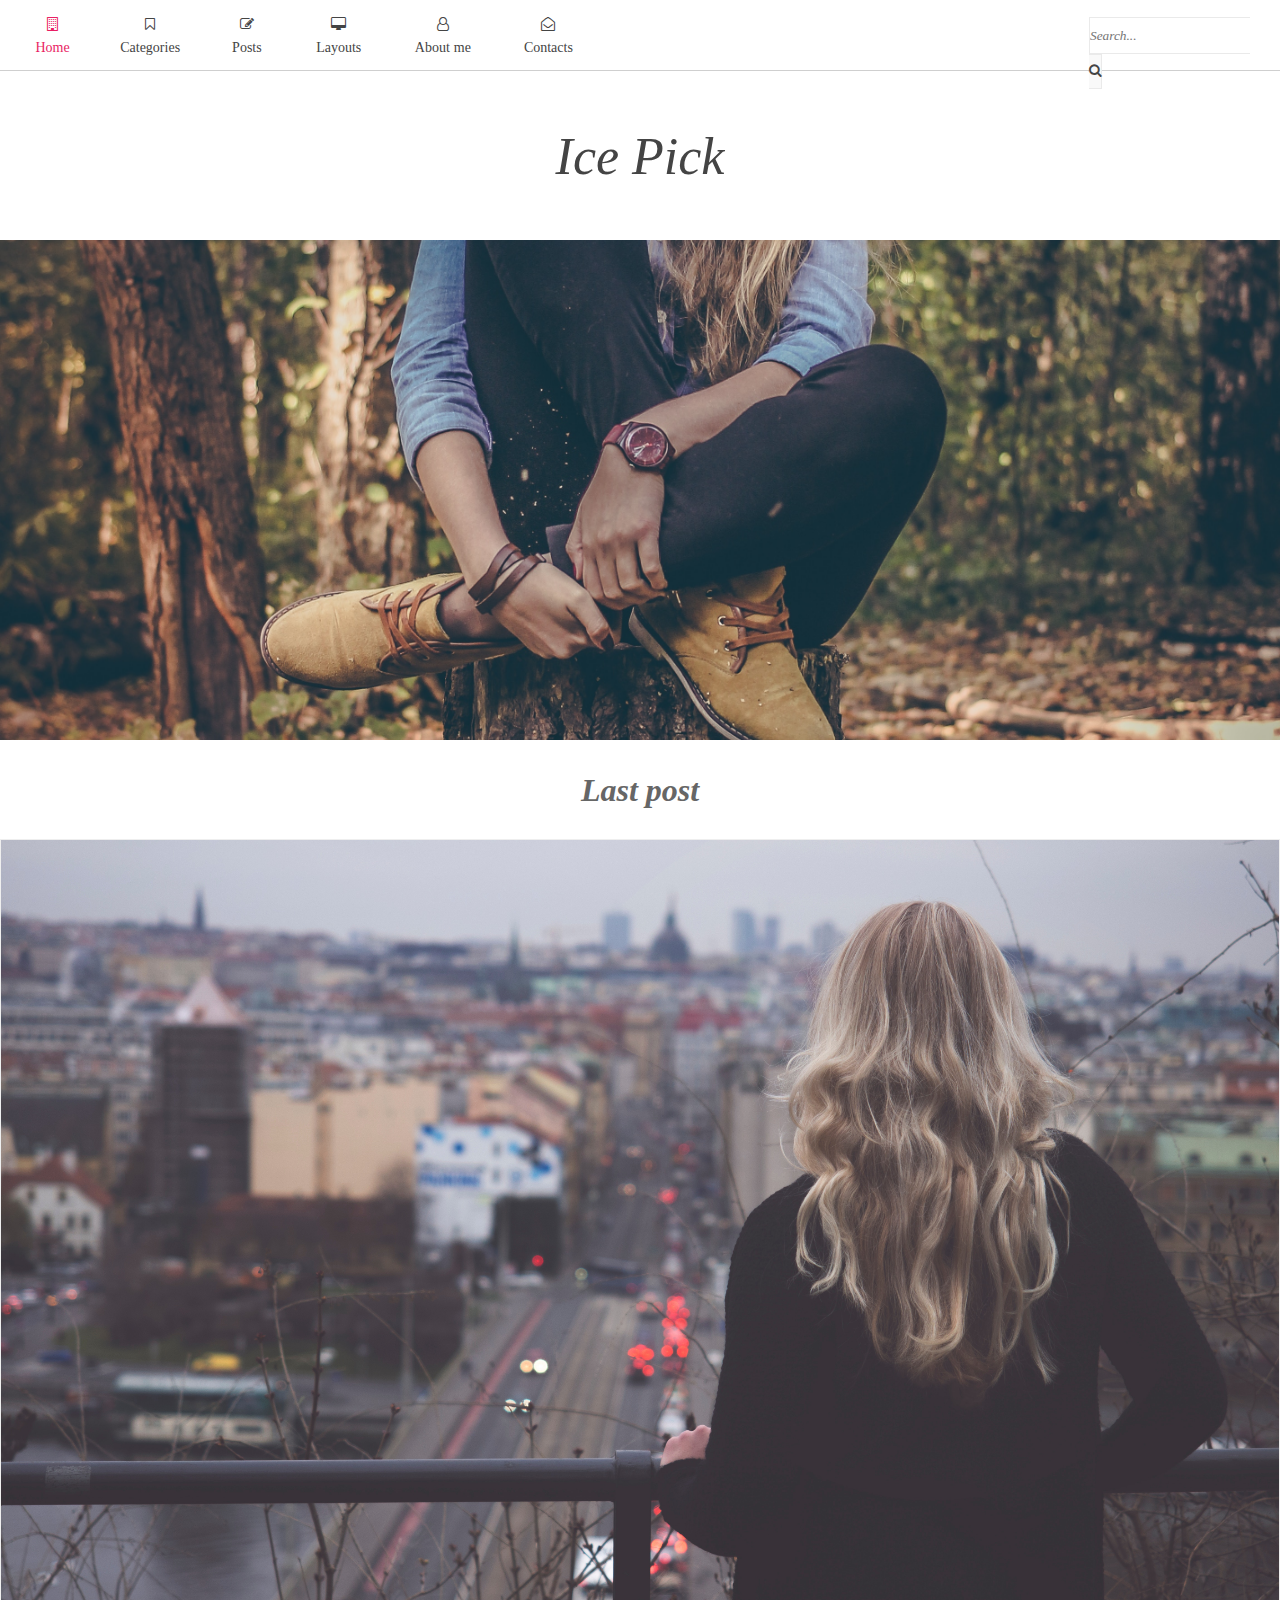
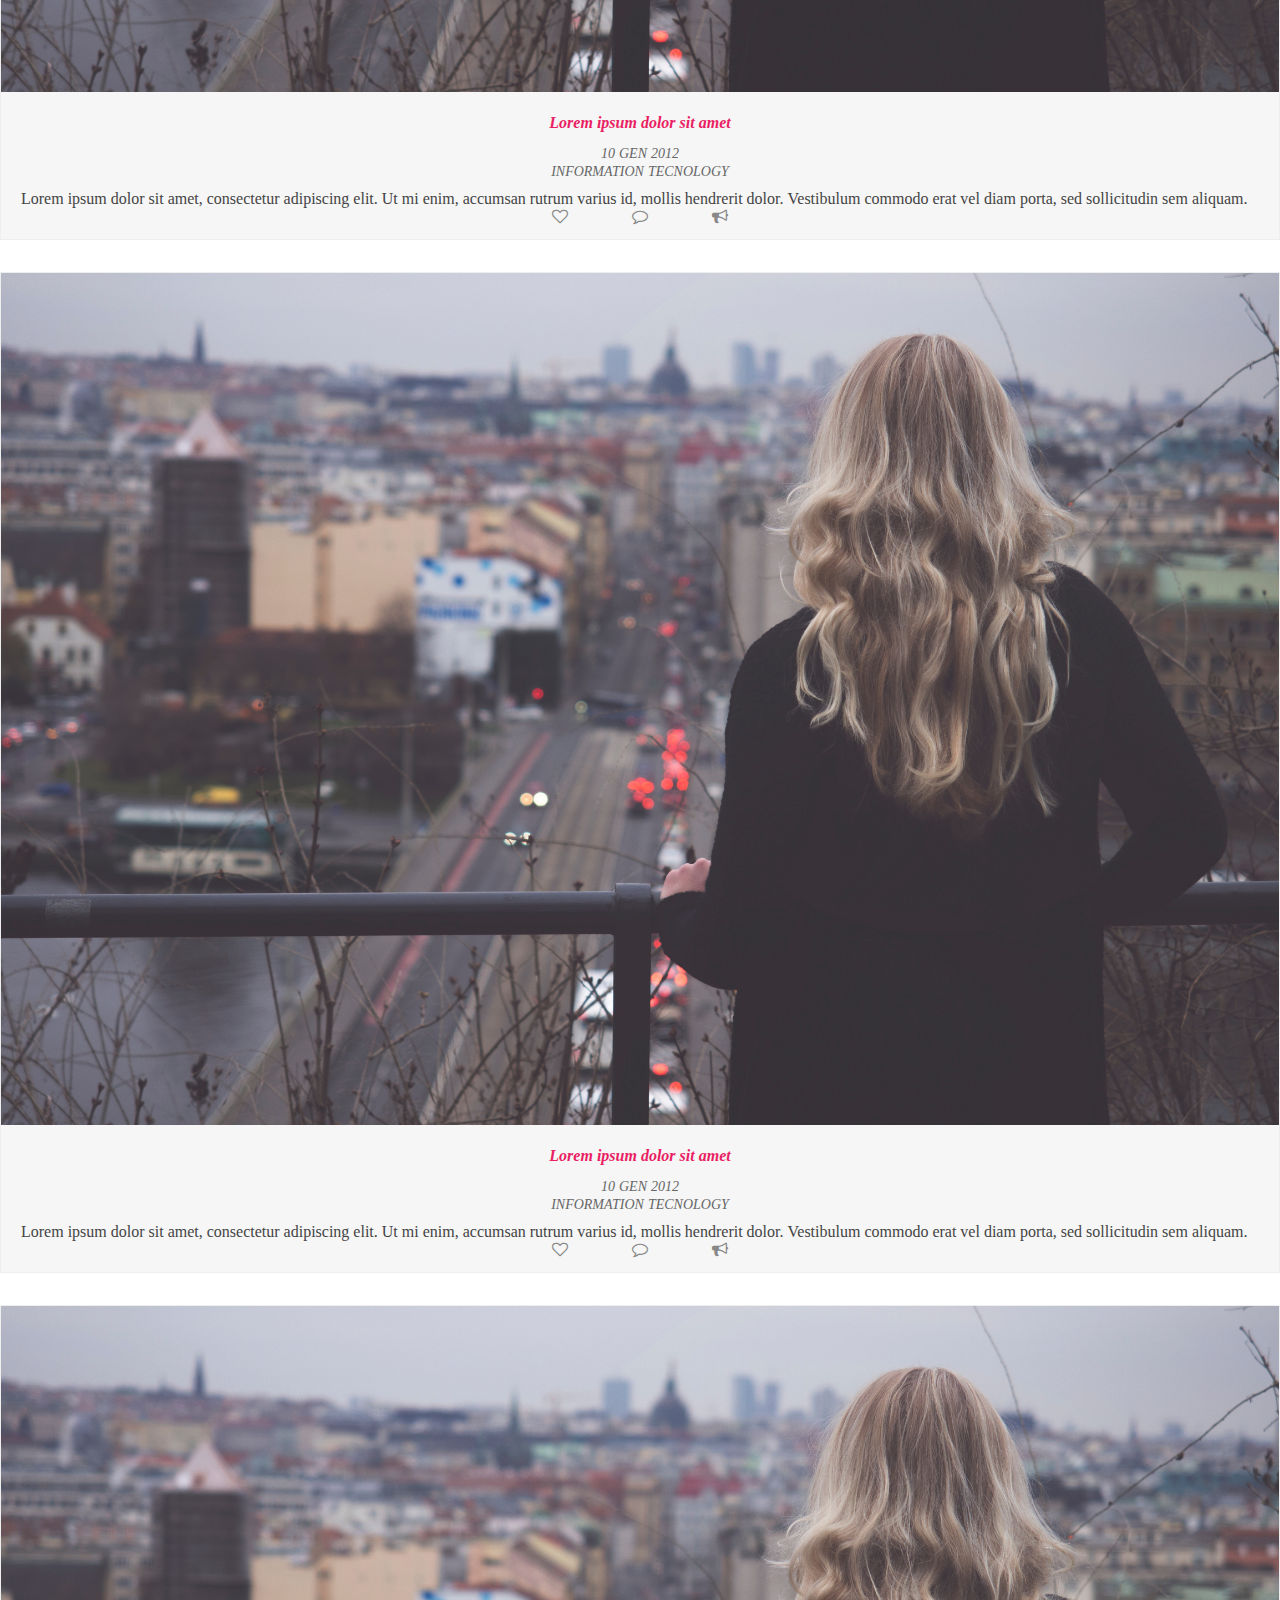
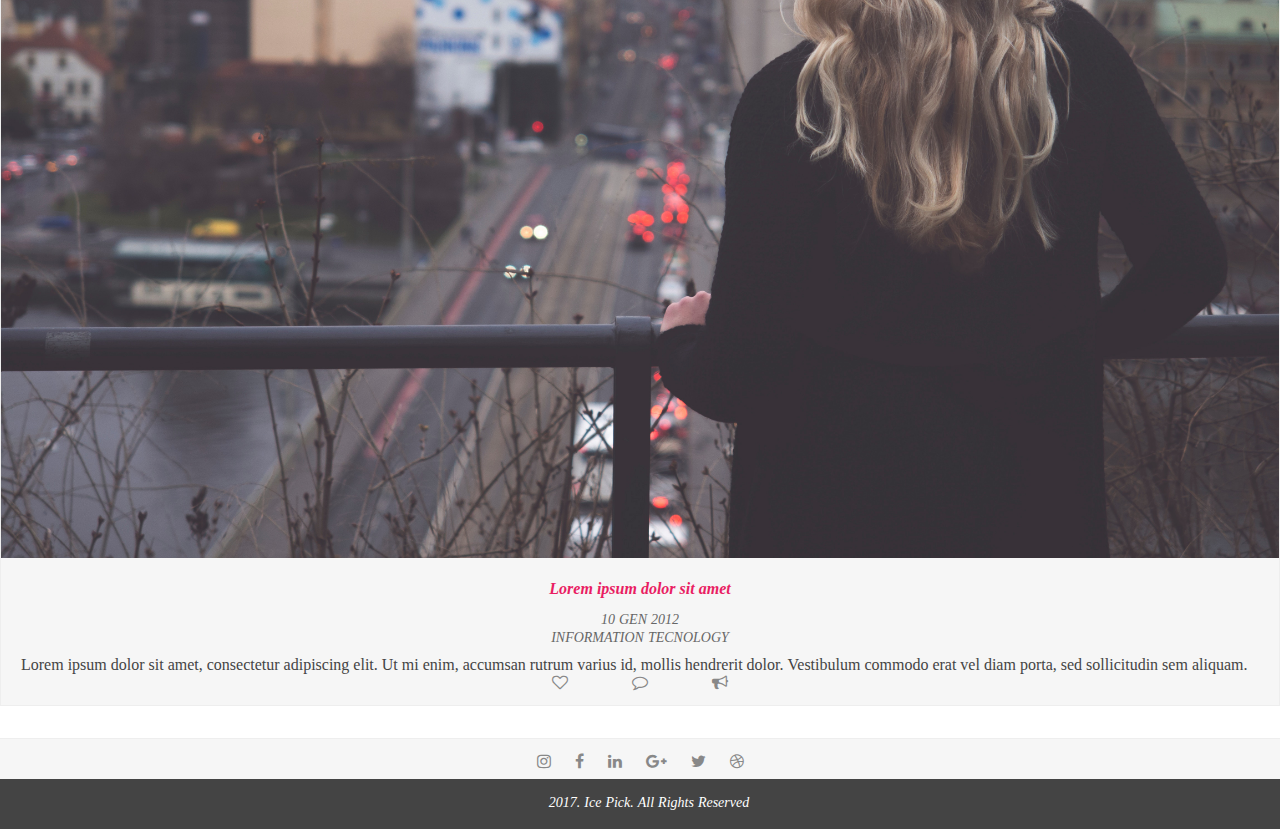
<file: index.html>
<!DOCTYPE html>
<html lang="en">
    <head>
        <meta charset="utf-8">
        <meta name="viewport" content="width=device-width, initial-scale=1">
        <title>IcePick</title>
        <!-- jQuery -->
        <script src="https://ajax.googleapis.com/ajax/libs/jquery/3.2.1/jquery.min.js"></script>
        
        <!-- Font Awesome CSS - CSS -->
        <link rel="stylesheet" href="https://maxcdn.bootstrapcdn.com/bootstrap/4.0.0-beta/css/bootstrap.min.css" integrity="sha384-/Y6pD6FV/Vv2HJnA6t+vslU6fwYXjCFtcEpHbNJ0lyAFsXTsjBbfaDjzALeQsN6M" crossorigin="anonymous">
        <script src="https://maxcdn.bootstrapcdn.com/bootstrap/4.0.0-beta/js/bootstrap.min.js" integrity="sha384-h0AbiXch4ZDo7tp9hKZ4TsHbi047NrKGLO3SEJAg45jXxnGIfYzk4Si90RDIqNm1" crossorigin="anonymous"></script>
        <script src="https://code.jquery.com/jquery-3.2.1.slim.min.js" integrity="sha384-KJ3o2DKtIkvYIK3UENzmM7KCkRr/rE9/Qpg6aAZGJwFDMVNA/GpGFF93hXpG5KkN" crossorigin="anonymous"></script>
        <script src="https://cdnjs.cloudflare.com/ajax/libs/popper.js/1.11.0/umd/popper.min.js" integrity="sha384-b/U6ypiBEHpOf/4+1nzFpr53nxSS+GLCkfwBdFNTxtclqqenISfwAzpKaMNFNmj4" crossorigin="anonymous"></script>
        <link rel="stylesheet" href="https://cdnjs.cloudflare.com/ajax/libs/font-awesome/4.7.0/css/font-awesome.min.css">
        <link rel="stylesheet" href="css/style.css" type="text/css">
    </head>
    <body>
        <div class="container-fluid">
            <header>
                <div id="menuPrincipale">
                    <div id="wrapper">
                        <div id="menuLeft">
                            <ul class="menu-link">
                                <li><a href="#" class="active"><i class="fa fa-building-o " aria-hidden="true"></i>Home</a></li>
                                <li><a href="#"><i class="fa fa-bookmark-o" aria-hidden="true"></i>Categories</a></li>
                                <li><a href="#"><i class="fa fa-pencil-square-o" aria-hidden="true"></i>Posts</a></li>
                                <li><a href="#"><i class="fa fa-desktop " aria-hidden="true"></i>Layouts</a></li>
                                <li><a href="#"><i class="fa fa-user-o" aria-hidden="true"></i>About me</a></li>
                                <li><a href="#"><i class="fa fa-envelope-open-o" aria-hidden="true"></i>Contacts</a></li>
                            </ul>
                        </div>
                        <div id="menuRight">
                            <form>
                                <div class="input-group">
                                    <input type="text" class="form-control" placeholder="Search...">
                                    <div class="input-group-btn">
                                        <button class="btn btn-default" type="submit">
                                            <i class="fa fa-search" aria-hidden="true"></i>
                                        </button>
                                    </div>
                                </div>
                            </form>
                        </div>
                    </div>
                </div>
            </header>
            <div class="container">
                <div class="row">
                    <div class="col-sm-12">
                        <div id="logoWeb">
                            <a href="./">Ice Pick</a>
                        </div>
                    </div>
                    <div class="col-sm-12">
                        <div id="slider">
                            <div class="image-slider"></div>
                        </div>
                    </div>
                    <div class="col-sm-12">
                        <h1>Last post</h1>
                    </div>
                    <div class="col-sm-4">
                        <div class="thumbnail">
                            <div class="img-post">
                                <div class="overlay-thumb">
                                    <div class="overlay-text">
                                        <div class="overlay-text-table">
                                            <p class="subtext">Around the world</p>
                                            <a href="#"><i class="fa fa-linkedin" aria-hidden="true"></i></a>
                                            <a href="#"><i class="fa fa-facebook" aria-hidden="true"></i></a>
                                            <a href="#"><i class="fa fa-twitter" aria-hidden="true"></i></a>
                                        </div>
                                    </div>
                                </div>
                                <img src="images/post.jpg" alt="San Francisco">
                            </div>
                            <div class="bottom-box">
                                <h4>Lorem ipsum dolor sit amet</h4>
                                <p class="date">10 Gen 2012</p>
                                <p class="categ">Information Tecnology</p>
                                <p>Lorem ipsum dolor sit amet, consectetur adipiscing elit. Ut mi enim, accumsan rutrum varius id, mollis hendrerit dolor. Vestibulum commodo erat vel diam porta, sed sollicitudin sem aliquam.</p>
                                <div class="post-ins-buttons">
                                    <a href=""><i class="fa fa-heart-o"></i></a>
                                    <a href=""><i class="fa fa-comment-o"></i></a>
                                    <a href=""><i class="fa fa-bullhorn"></i></a>
                                </div>
                            </div>
                        </div>
                    </div>
                    <div class="col-sm-4">
                        <div class="thumbnail">
                            <div class="img-post">
                                <div class="overlay-thumb">
                                    <div class="overlay-text">
                                        <div class="overlay-text-table">
                                            <p class="subtext">Around the world</p>
                                            <a href="#"><i class="fa fa-linkedin" aria-hidden="true"></i></a>
                                            <a href="#"><i class="fa fa-facebook" aria-hidden="true"></i></a>
                                            <a href="#"><i class="fa fa-twitter" aria-hidden="true"></i></a>
                                        </div>
                                    </div>
                                </div>
                                <img src="images/post.jpg" alt="San Francisco">
                            </div>
                            <div class="bottom-box">
                                <h4>Lorem ipsum dolor sit amet</h4>
                                <p class="date">10 Gen 2012</p>
                                <p class="categ">Information Tecnology</p>
                                <p>Lorem ipsum dolor sit amet, consectetur adipiscing elit. Ut mi enim, accumsan rutrum varius id, mollis hendrerit dolor. Vestibulum commodo erat vel diam porta, sed sollicitudin sem aliquam.</p>
                                <div class="post-ins-buttons">
                                    <a href=""><i class="fa fa-heart-o"></i></a>
                                    <a href=""><i class="fa fa-comment-o"></i></a>
                                    <a href=""><i class="fa fa-bullhorn"></i></a>
                                </div>
                            </div>
                        </div>
                    </div>
                    <div class="col-sm-4">
                        <div class="thumbnail">
                            <div class="img-post">
                                <div class="overlay-thumb">
                                    <div class="overlay-text">
                                        <div class="overlay-text-table">
                                            <p class="subtext">Around the world</p>
                                            <a href="#"><i class="fa fa-linkedin" aria-hidden="true"></i></a>
                                            <a href="#"><i class="fa fa-facebook" aria-hidden="true"></i></a>
                                            <a href="#"><i class="fa fa-twitter" aria-hidden="true"></i></a>
                                        </div>
                                    </div>
                                </div>
                                <img src="images/post.jpg" alt="San Francisco">
                            </div>
                            <div class="bottom-box">
                                <h4>Lorem ipsum dolor sit amet</h4>
                                <p class="date">10 Gen 2012</p>
                                <p class="categ">Information Tecnology</p>
                                <p>Lorem ipsum dolor sit amet, consectetur adipiscing elit. Ut mi enim, accumsan rutrum varius id, mollis hendrerit dolor. Vestibulum commodo erat vel diam porta, sed sollicitudin sem aliquam.</p>
                                <div class="post-ins-buttons">
                                    <a href=""><i class="fa fa-heart-o"></i></a>
                                    <a href=""><i class="fa fa-comment-o"></i></a>
                                    <a href=""><i class="fa fa-bullhorn"></i></a>
                                </div>
                            </div>
                        </div>
                    </div>
                </div>
            </div>
            <div id="socialTab">
                <table class="link-table">
                    <tr class="social-link">
                        <td><a href="#"><i class="fa fa-instagram " aria-hidden="true"></i></a></td>
                        <td><a href="#"><i class="fa fa-facebook" aria-hidden="true"></i></a></td>
                        <td><a href="#"><i class="fa fa-linkedin" aria-hidden="true"></i></a></td>
                        <td><a href="#"><i class="fa fa-google-plus " aria-hidden="true"></i></a></td>
                        <td><a href="#"><i class="fa fa-twitter" aria-hidden="true"></i></a></td>
                        <td><a href="#"><i class="fa fa-dribbble" aria-hidden="true"></i></a></td>
                    </tr>
                </table>
            </div>
            <footer>
                <p>&copy; 2017. Ice Pick. All Rights Reserved</p>
            </footer>
        </div>
        <!--
            <a href="" class="menu-hide"><i class="fa fa-bars" aria-hidden="true"></i></a>
        -->
    </body>
</html>
</file>
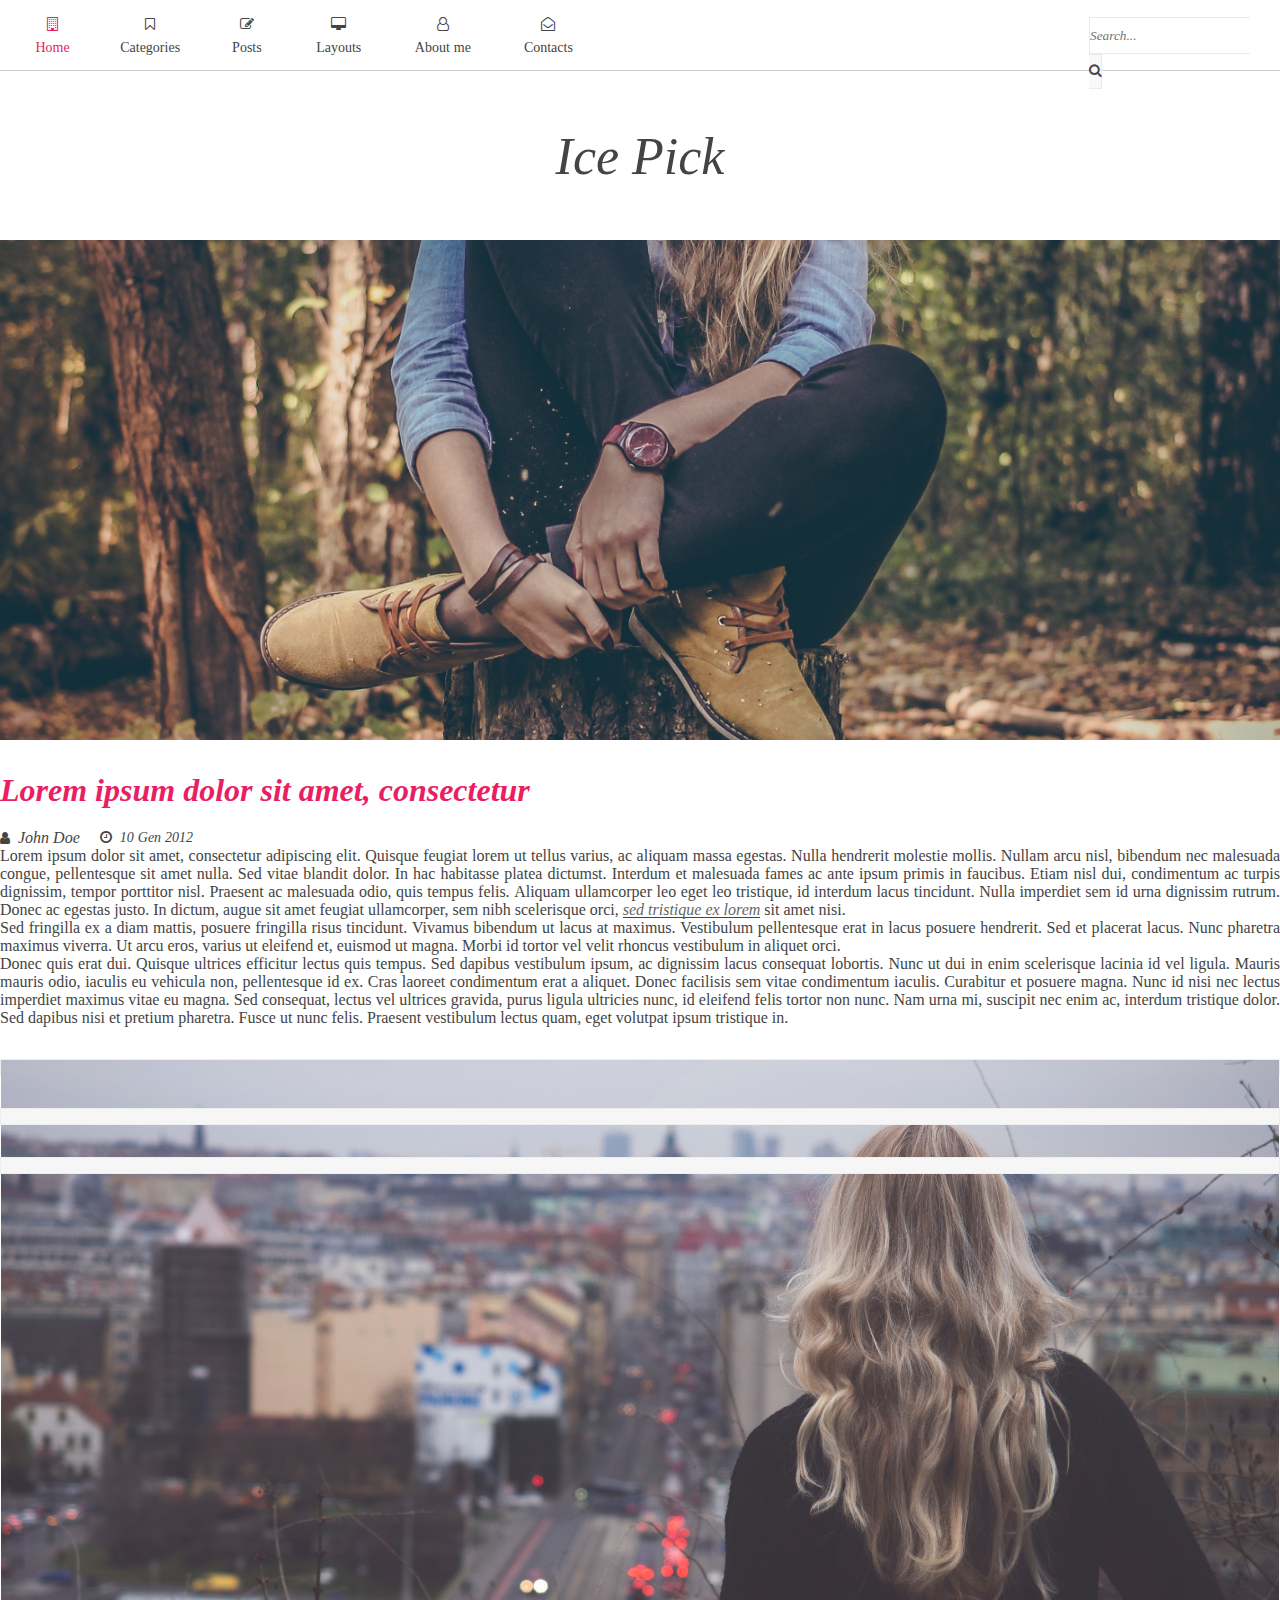
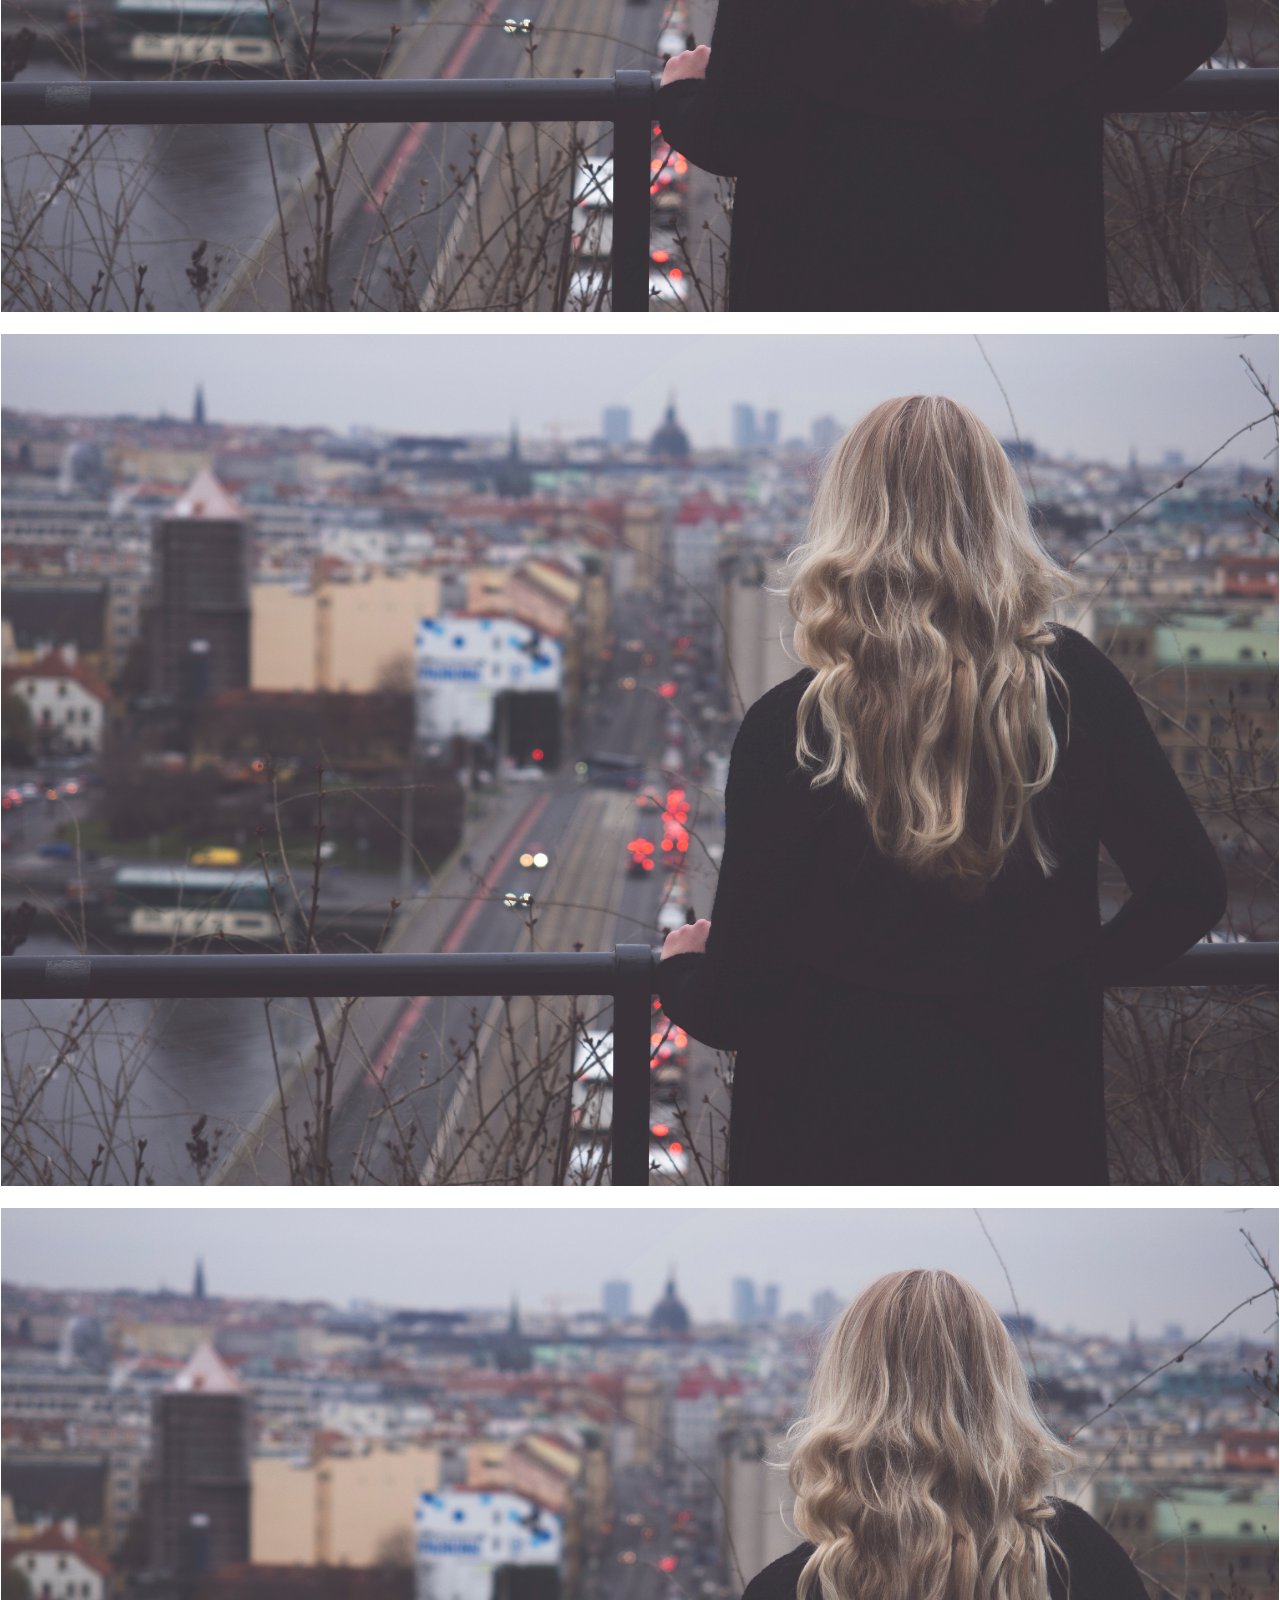
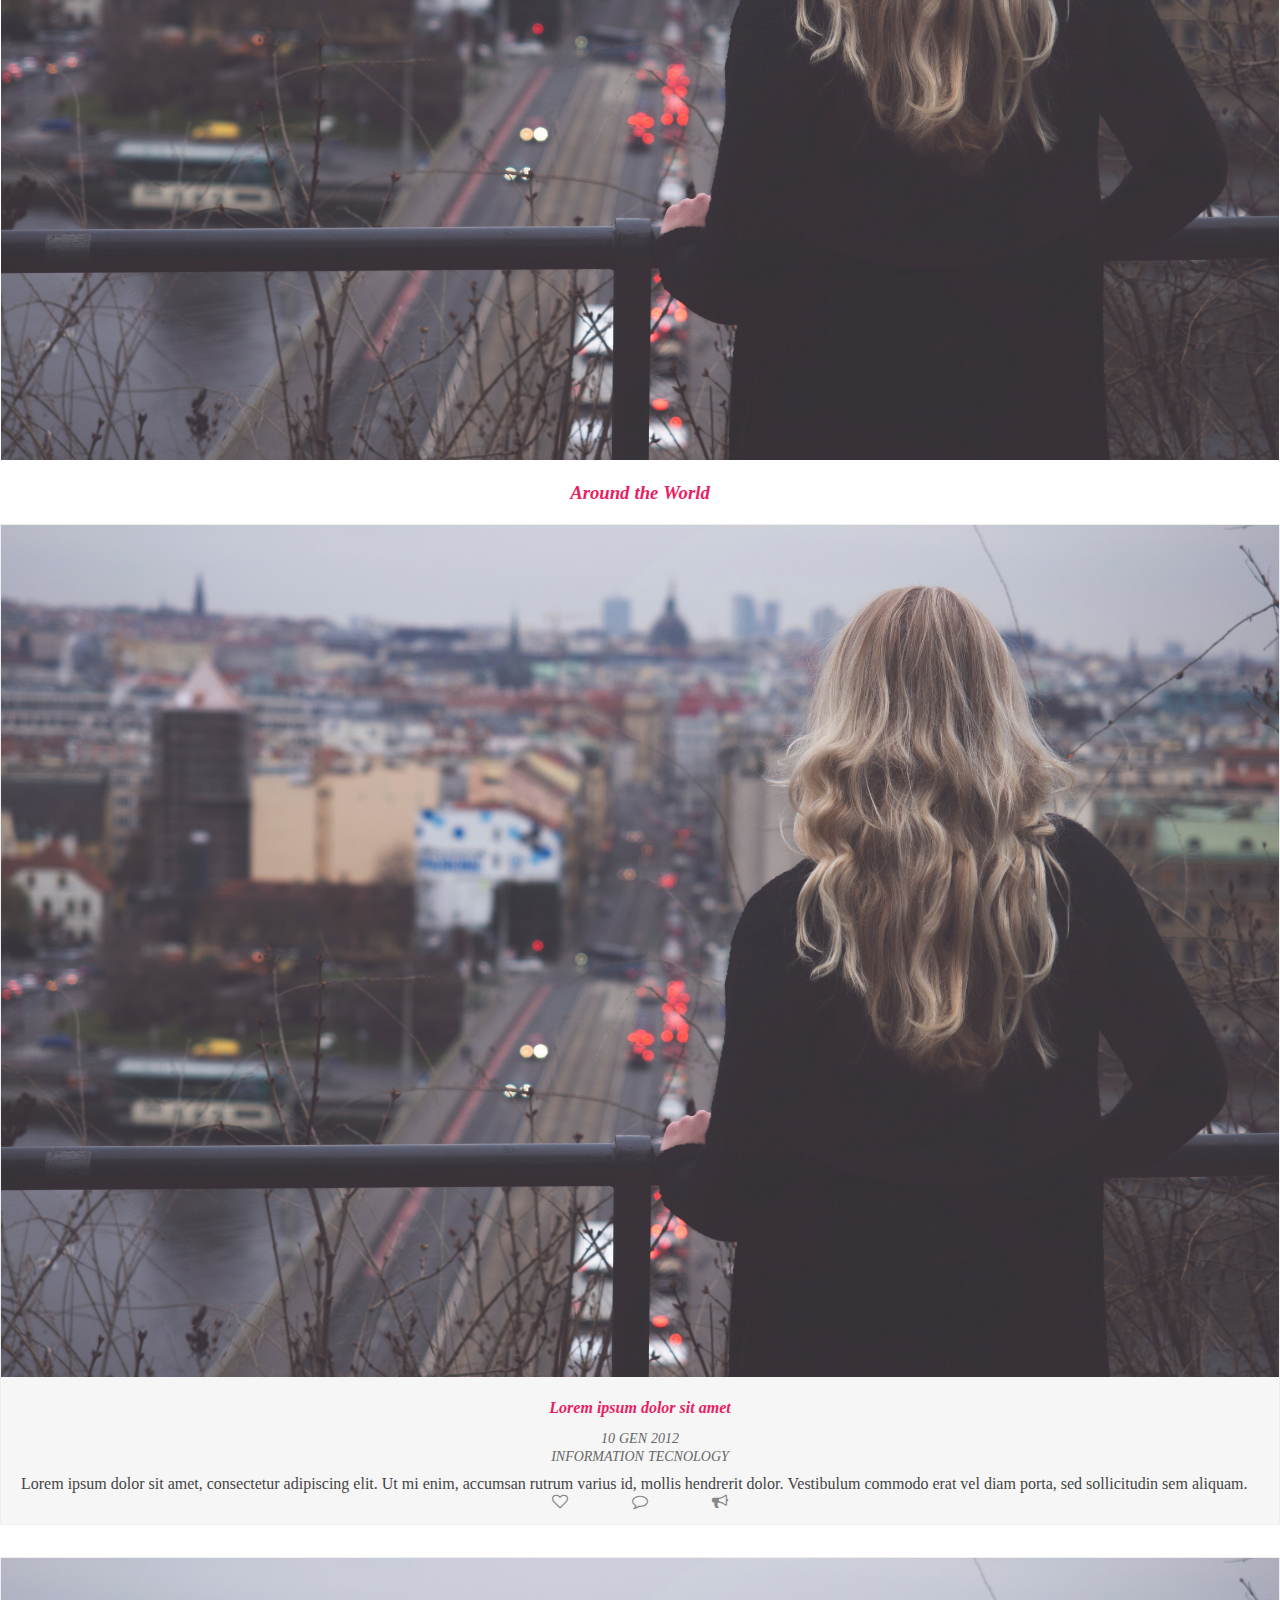
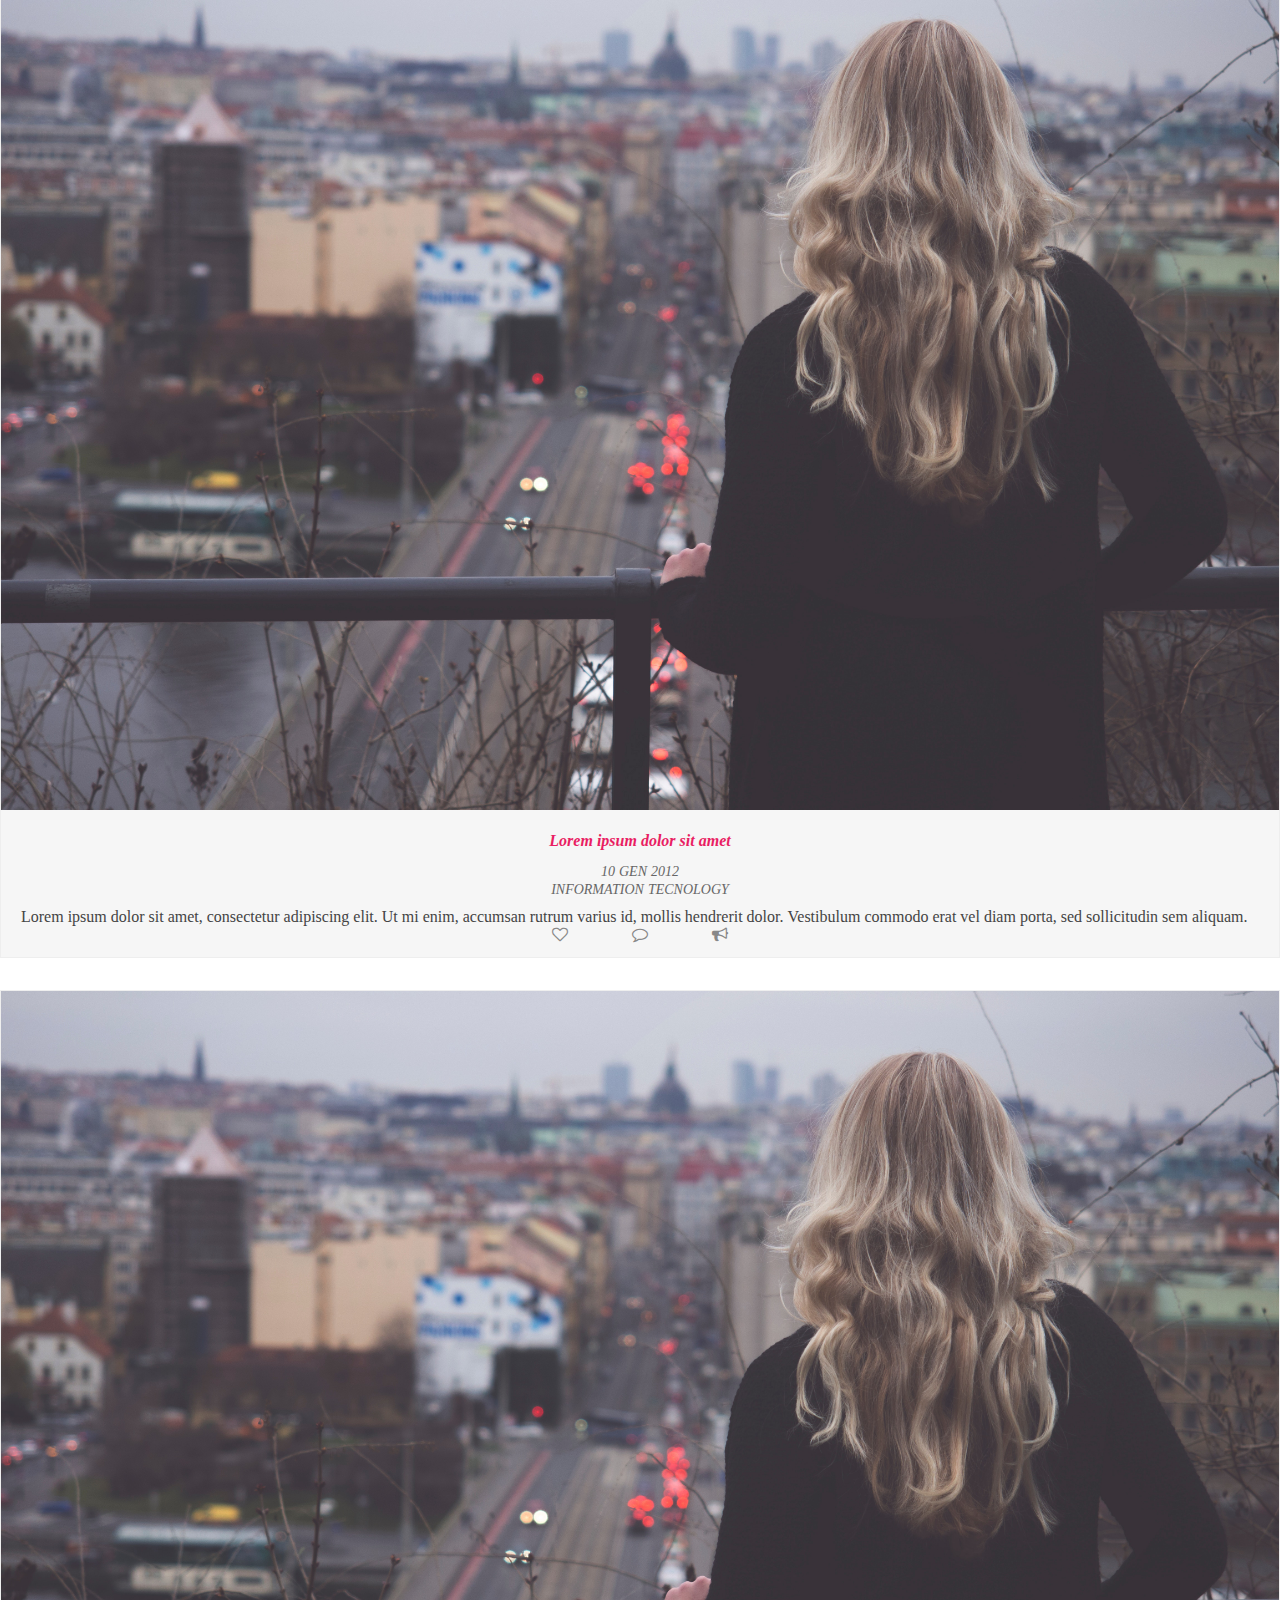
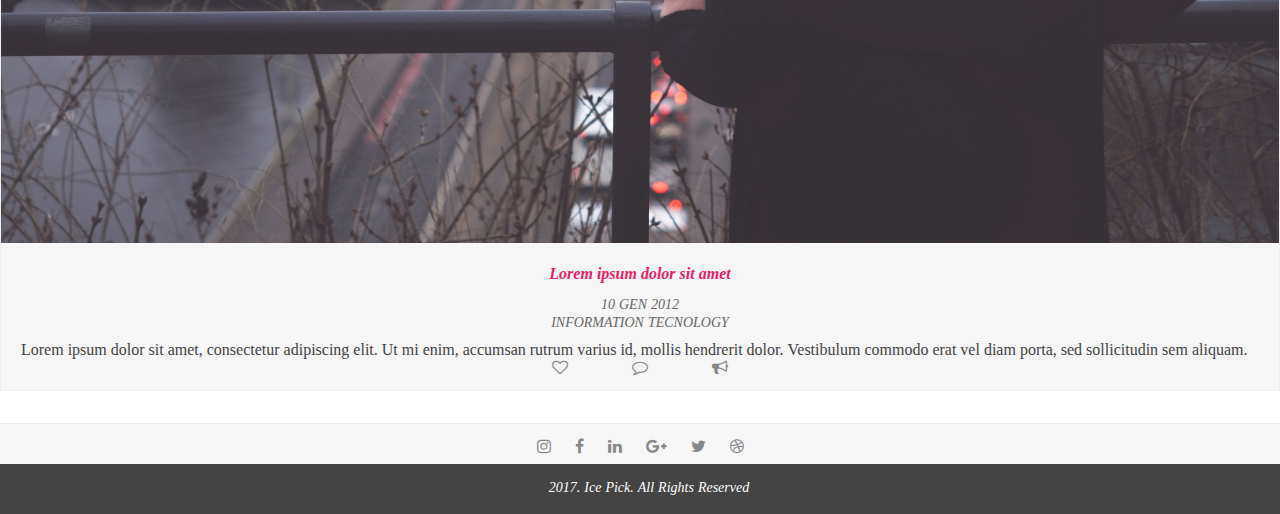
<file: post.html>
<!DOCTYPE html>
<html lang="en">
    <head>
        <meta charset="utf-8">
        <meta name="viewport" content="width=device-width, initial-scale=1">
        <title>Breakthrow</title>
        <!-- jQuery -->
        <script src="https://ajax.googleapis.com/ajax/libs/jquery/3.2.1/jquery.min.js"></script>
        
        <!-- Font Awesome CSS - CSS -->
        <link rel="stylesheet" href="https://maxcdn.bootstrapcdn.com/bootstrap/4.0.0-beta/css/bootstrap.min.css" integrity="sha384-/Y6pD6FV/Vv2HJnA6t+vslU6fwYXjCFtcEpHbNJ0lyAFsXTsjBbfaDjzALeQsN6M" crossorigin="anonymous">
        <script src="https://maxcdn.bootstrapcdn.com/bootstrap/4.0.0-beta/js/bootstrap.min.js" integrity="sha384-h0AbiXch4ZDo7tp9hKZ4TsHbi047NrKGLO3SEJAg45jXxnGIfYzk4Si90RDIqNm1" crossorigin="anonymous"></script>
        <script src="https://code.jquery.com/jquery-3.2.1.slim.min.js" integrity="sha384-KJ3o2DKtIkvYIK3UENzmM7KCkRr/rE9/Qpg6aAZGJwFDMVNA/GpGFF93hXpG5KkN" crossorigin="anonymous"></script>
        <script src="https://cdnjs.cloudflare.com/ajax/libs/popper.js/1.11.0/umd/popper.min.js" integrity="sha384-b/U6ypiBEHpOf/4+1nzFpr53nxSS+GLCkfwBdFNTxtclqqenISfwAzpKaMNFNmj4" crossorigin="anonymous"></script>
        <link rel="stylesheet" href="https://cdnjs.cloudflare.com/ajax/libs/font-awesome/4.7.0/css/font-awesome.min.css">
        <link rel="stylesheet" href="css/style.css" type="text/css">
    </head>
    <body>
        <div class="container-fluid">
            <header>
                <div id="menuPrincipale">
                    <div id="wrapper">
                        <div id="menuLeft">
                            <ul class="menu-link">
                                <li><a href="#" class="active"><i class="fa fa-building-o " aria-hidden="true"></i>Home</a></li>
                                <li><a href="#"><i class="fa fa-bookmark-o" aria-hidden="true"></i>Categories</a></li>
                                <li><a href="#"><i class="fa fa-pencil-square-o" aria-hidden="true"></i>Posts</a></li>
                                <li><a href="#"><i class="fa fa-desktop " aria-hidden="true"></i>Layouts</a></li>
                                <li><a href="#"><i class="fa fa-user-o" aria-hidden="true"></i>About me</a></li>
                                <li><a href="#"><i class="fa fa-envelope-open-o" aria-hidden="true"></i>Contacts</a></li>
                            </ul>
                        </div>
                        <div id="menuRight">
                            <form>
                                <div class="input-group">
                                    <input type="text" class="form-control" placeholder="Search...">
                                    <div class="input-group-btn">
                                        <button class="btn btn-default" type="submit">
                                            <i class="fa fa-search" aria-hidden="true"></i>
                                        </button>
                                    </div>
                                </div>
                            </form>
                        </div>
                    </div>
                </div>
            </header>
            <div class="container">
                <div class="row">
                    <div class="col-sm-12">
                        <div id="logoWeb">
                            <a href="./">Ice Pick</a>
                        </div>
                    </div>
                    <div class="col-sm-12">
                        <div id="slider">
                            <div class="image-slider"></div>
                        </div>
                    </div>
                    <div class="col-sm-8">
                        <div class="title-internal-post">
                            <h1>Lorem ipsum dolor sit amet, consectetur</h1>
                        </div>
                        <div class="author-date-internal">
                            <p class="author"><i class="fa fa-user" aria-hidden="true"></i>John Doe</p>
                            <p class="date"><i class="fa fa-clock-o" aria-hidden="true"></i>10 Gen 2012</p>
                        </div>
                        <div class="text-internal-post">
                            <p>
                                Lorem ipsum dolor sit amet, consectetur adipiscing elit. Quisque feugiat lorem ut tellus varius, ac aliquam massa egestas. Nulla hendrerit molestie mollis. Nullam arcu nisl, bibendum nec malesuada congue, pellentesque sit amet nulla. Sed vitae blandit dolor. In hac habitasse platea dictumst. Interdum et malesuada fames ac ante ipsum primis in faucibus. Etiam nisl dui, condimentum ac turpis dignissim, tempor porttitor nisl. Praesent ac malesuada odio, quis tempus felis. Aliquam ullamcorper leo eget leo tristique, id interdum lacus tincidunt. Nulla imperdiet sem id urna dignissim rutrum. Donec ac egestas justo. In dictum, augue sit amet feugiat ullamcorper, sem nibh scelerisque orci, <a href="#">sed tristique ex lorem</a> sit amet nisi.
                            </p>
                            <p>
                                Sed fringilla ex a diam mattis, posuere fringilla risus tincidunt. Vivamus bibendum ut lacus at maximus. Vestibulum pellentesque erat in lacus posuere hendrerit. Sed et placerat lacus. Nunc pharetra maximus viverra. Ut arcu eros, varius ut eleifend et, euismod ut magna. Morbi id tortor vel velit rhoncus vestibulum in aliquet orci.
                            </p>
                            <p>
                                Donec quis erat dui. Quisque ultrices efficitur lectus quis tempus. Sed dapibus vestibulum ipsum, ac dignissim lacus consequat lobortis. Nunc ut dui in enim scelerisque lacinia id vel ligula. Mauris mauris odio, iaculis eu vehicula non, pellentesque id ex. Cras laoreet condimentum erat a aliquet. Donec facilisis sem vitae condimentum iaculis. Curabitur et posuere magna. Nunc id nisi nec lectus imperdiet maximus vitae eu magna. Sed consequat, lectus vel ultrices gravida, purus ligula ultricies nunc, id eleifend felis tortor non nunc. Nam urna mi, suscipit nec enim ac, interdum tristique dolor. Sed dapibus nisi et pretium pharetra. Fusce ut nunc felis. Praesent vestibulum lectus quam, eget volutpat ipsum tristique in.
                            </p>
                        </div>
                        <div class="media-post">
                            <div class="row">
                                <div class="col-sm-4">
                                    <div class="thumbnail">
                                        <div class="img-post">
                                            <div class="overlay-thumb">
                                                <div class="overlay-text">
                                                    <div class="overlay-text-table">
                                                        <p class="subtext">Around the world</p>
                                                    </div>
                                                </div>
                                            </div>
                                            <img src="images/post.jpg" alt="San Francisco">
                                        </div>
                                    </div>
                                </div>
                                <div class="col-sm-4">
                                    <div class="thumbnail">
                                        <div class="img-post">
                                            <div class="overlay-thumb">
                                                <div class="overlay-text">
                                                    <div class="overlay-text-table">
                                                        <p class="subtext">Around the world</p>
                                                    </div>
                                                </div>
                                            </div>
                                            <img src="images/post.jpg" alt="San Francisco">
                                        </div>
                                    </div>
                                </div>
                                <div class="col-sm-4">
                                    <div class="thumbnail">
                                        <div class="img-post">
                                            <div class="overlay-thumb">
                                                <div class="overlay-text">
                                                    <div class="overlay-text-table">
                                                        <p class="subtext">Around the world</p>
                                                    </div>
                                                </div>
                                            </div>
                                            <img src="images/post.jpg" alt="San Francisco">
                                        </div>
                                    </div>
                                </div>
                            </div>
                        </div>
                    </div>
                    <div class="col-sm-4 right-categ-post">
                        <h3>Around the World</h3>
                        <div class="thumbnail">
                            <div class="img-post">
                                <div class="overlay-thumb">
                                    <div class="overlay-text">
                                        <div class="overlay-text-table">
                                            <p class="subtext">Around the world</p>
                                            <a href="#"><i class="fa fa-linkedin" aria-hidden="true"></i></a>
                                            <a href="#"><i class="fa fa-facebook" aria-hidden="true"></i></a>
                                            <a href="#"><i class="fa fa-twitter" aria-hidden="true"></i></a>
                                        </div>
                                    </div>
                                </div>
                                <img src="images/post.jpg" alt="San Francisco">
                            </div>
                            <div class="bottom-box">
                                <h4>Lorem ipsum dolor sit amet</h4>
                                <p class="date">10 Gen 2012</p>
                                <p class="categ">Information Tecnology</p>
                                <p>Lorem ipsum dolor sit amet, consectetur adipiscing elit. Ut mi enim, accumsan rutrum varius id, mollis hendrerit dolor. Vestibulum commodo erat vel diam porta, sed sollicitudin sem aliquam.</p>
                                <div class="post-ins-buttons">
                                    <a href=""><i class="fa fa-heart-o"></i></a>
                                    <a href=""><i class="fa fa-comment-o"></i></a>
                                    <a href=""><i class="fa fa-bullhorn"></i></a>
                                </div>
                            </div>
                        </div>
                        <div class="thumbnail">
                            <div class="img-post">
                                <div class="overlay-thumb">
                                    <div class="overlay-text">
                                        <div class="overlay-text-table">
                                            <p class="subtext">Around the world</p>
                                            <a href="#"><i class="fa fa-linkedin" aria-hidden="true"></i></a>
                                            <a href="#"><i class="fa fa-facebook" aria-hidden="true"></i></a>
                                            <a href="#"><i class="fa fa-twitter" aria-hidden="true"></i></a>
                                        </div>
                                    </div>
                                </div>
                                <img src="images/post.jpg" alt="San Francisco">
                            </div>
                            <div class="bottom-box">
                                <h4>Lorem ipsum dolor sit amet</h4>
                                <p class="date">10 Gen 2012</p>
                                <p class="categ">Information Tecnology</p>
                                <p>Lorem ipsum dolor sit amet, consectetur adipiscing elit. Ut mi enim, accumsan rutrum varius id, mollis hendrerit dolor. Vestibulum commodo erat vel diam porta, sed sollicitudin sem aliquam.</p>
                                <div class="post-ins-buttons">
                                    <a href=""><i class="fa fa-heart-o"></i></a>
                                    <a href=""><i class="fa fa-comment-o"></i></a>
                                    <a href=""><i class="fa fa-bullhorn"></i></a>
                                </div>
                            </div>
                        </div>
                        <div class="thumbnail">
                            <div class="img-post">
                                <div class="overlay-thumb">
                                    <div class="overlay-text">
                                        <div class="overlay-text-table">
                                            <p class="subtext">Around the world</p>
                                            <a href="#"><i class="fa fa-linkedin" aria-hidden="true"></i></a>
                                            <a href="#"><i class="fa fa-facebook" aria-hidden="true"></i></a>
                                            <a href="#"><i class="fa fa-twitter" aria-hidden="true"></i></a>
                                        </div>
                                    </div>
                                </div>
                                <img src="images/post.jpg" alt="San Francisco">
                            </div>
                            <div class="bottom-box">
                                <h4>Lorem ipsum dolor sit amet</h4>
                                <p class="date">10 Gen 2012</p>
                                <p class="categ">Information Tecnology</p>
                                <p>Lorem ipsum dolor sit amet, consectetur adipiscing elit. Ut mi enim, accumsan rutrum varius id, mollis hendrerit dolor. Vestibulum commodo erat vel diam porta, sed sollicitudin sem aliquam.</p>
                                <div class="post-ins-buttons">
                                    <a href=""><i class="fa fa-heart-o"></i></a>
                                    <a href=""><i class="fa fa-comment-o"></i></a>
                                    <a href=""><i class="fa fa-bullhorn"></i></a>
                                </div>
                            </div>
                        </div>
                    </div>
                </div>
            </div>
            <div id="socialTab">
                <table class="link-table">
                    <tr class="social-link">
                        <td><a href="#"><i class="fa fa-instagram " aria-hidden="true"></i></a></td>
                        <td><a href="#"><i class="fa fa-facebook" aria-hidden="true"></i></a></td>
                        <td><a href="#"><i class="fa fa-linkedin" aria-hidden="true"></i></a></td>
                        <td><a href="#"><i class="fa fa-google-plus " aria-hidden="true"></i></a></td>
                        <td><a href="#"><i class="fa fa-twitter" aria-hidden="true"></i></a></td>
                        <td><a href="#"><i class="fa fa-dribbble" aria-hidden="true"></i></a></td>
                    </tr>
                </table>
            </div>
            <footer>
                <p>&copy; 2017. Ice Pick. All Rights Reserved</p>
            </footer>
        </div>
        <!--
            <a href="" class="menu-hide"><i class="fa fa-bars" aria-hidden="true"></i></a>
        -->
    </body>
</html>
</file>
<file: css/style.css>
@font-face {
  font-family: 'fontawesome-webfont';
  src: url('../fonts/fontawesome-webfont.eot'); /* IE9 Compat Modes */
  src: url('../fonts/fontawesome-webfont.eot?#iefix') format('embedded-opentype'), /* IE6-IE8 */
       url('../fonts/fontawesome-webfont.woff2') format('woff2'), /* Super Modern Browsers */
       url('../fonts/fontawesome-webfont.woff') format('woff'), /* Pretty Modern Browsers */
       url('../fonts/fontawesome-webfont.ttf')  format('truetype'), /* Safari, Android, iOS */
}

* { margin:0; padding:0; font-family:'fontawesome-webfont'; }

html,body { width:100%; height:100%; }
a, a:hover, h1 { text-decoration:none; transition:.3s ease-in-out; -ms-transition:.3s ease-in-out; }
input, select, textarea { outline:none; }
ul, li { list-style-type:none; }
h1 { color:#666; font-style:italic; padding:30px 0; text-align:center; }

/* Header */

header { width:100%; height:70px; position:fixed; z-index:999; background:#fff; border-bottom:1px solid #eee; transition:.3s ease-in-out; -ms-transition:.3s ease-in-out; }
header:hover { border-color:#cfcfcf; }
#menuPrincipale { width:100%; height:70px; float:left; }
#wrapper { width:100%; height:100%; float:left; }

#menuLeft { width:auto; height:100%; float:left; margin-left:10px; text-align:center; }
.menulink { height:100%; list-style-type:none; }
.menu-link li { list-style:none; float:left; }
.menu-link li i { width: 100%; float:left; text-align:center; display:inline-block; padding-top:17px; }
.menu-link li a { color:#444; width:100%; line-height:33px; padding:0 20px 5px; float:left; font-size:14px; text-align:center; box-sizing:border-box; }
.menu-link li a:hover,
.menu-link li a.active { color:#E91E63; }

/*
.menu-hide { color:#444; margin:14px 16px 0 16px; padding:10px; float:left; font-size:14px; transition:.2s; -ms-transition:.2s; }
.menu-hide:hover { color:#E91E63; }
*/

#menuRight { width:auto; height:36px; float:right; margin:17px 30px; }
.input-group .form-control { width:160px; height:35px; font-style:italic; line-height:36px; border:1px solid #eaeaea; background:#fff; border-right:0; color:#444; transition:.3s ease-in-out; -ms-transition:.3s ease-in-out; }
.input-group .form-control:hover,
.input-group .form-control:focus,
.input-group:hover .input-group-btn .btn-default { background:#f9f9f9; }
.input-group .input-group-btn .btn-default { height:35px; background:#f9f9f9; border:1px solid #eaeaea; border-left:0; color:#444; cursor:pointer; }
.input-group .input-group-btn .btn-default i { float:left; margin-top:-2px; }
.input-group .input-group-btn .btn-default:focus { box-shadow:none; }


/* Container */
.container { padding-top:70px; }
.container-fluid { padding:0; }
#logoWeb { width:100%; height:170px; text-align:center; }
#logoWeb a { font-size:52px; font-style:italic; color:#444; line-height:170px; transition:.3s ease-in-out; -ms-transition:.3s ease-in-out; }
#logoWeb a:hover { color:#E91E63; }


/* Slider */

#slider { width:100%; height:500px; float:left; margin-bottom:2em; }
#slider .image-slider { height:100%; background-image:url(../images/slide1.jpg); background-size:cover; background-position:center center; background-repeat:no-repeat; }


/* Post */
.thumbnail { padding: 0 0 15px 0; border:1px solid #eee; background:#f6f6f6; margin-bottom:2em; position:relative; text-align:justify; }
.thumbnail .img-post { width:100%; height:auto; float:left; position:relative; margin-bottom:20px; }
.thumbnail .img-post .overlay-thumb { width:100%; height:100%; background:rgba(233,30,99,0); position:absolute; opacity:0; transition:.3s ease-in-out; -ms-transition:.3s ease-in-out; }
.thumbnail .img-post .overlay-thumb .overlay-text { display:table; width:100%; height:100%; position:absolute; color:#fff; cursor:default; text-align:center; border:4px solid #8d123c; }
.thumbnail .img-post .overlay-thumb .overlay-text .overlay-text-table { display:table-cell; vertical-align:middle; }
.thumbnail .img-post .overlay-thumb .overlay-text .overlay-text-table .subtext { font-size:28px; font-style:italic; }
.thumbnail .img-post .overlay-thumb .overlay-text .overlay-text-table a { color:#8d123c; font-size:20px; margin:0 12px; }
.thumbnail .img-post .overlay-thumb .overlay-text .overlay-text-table a:hover { color:#fff; }
.thumbnail:hover .img-post .overlay-thumb { background:rgba(233,30,99,.8); opacity:1; }
.thumbnail .img-post img { width:100%; height:100%; }

.col-sm-4 .thumbnail .img-post .overlay-thumb .overlay-text .overlay-text-table .subtext { font-size:22px; margin:0; }

.thumbnail h4 { font-style:italic; color:#E91E63; }
.thumbnail .bottom-box p { color:#444; padding-top:0!important; }
.thumbnail h4, .thumbnail .bottom-box p { padding:10px 20px 0; }
.thumbnail h4 { margin-bottom:14px; text-align:center; }
.thumbnail .bottom-box .date, .thumbnail .bottom-box .categ { text-align:center; color:#666; font-style:italic; text-transform:uppercase; font-size:14px; margin-bottom:2px; }
.thumbnail .bottom-box .categ { margin-bottom:10px; }

.thumbnail .post-ins-buttons { text-align:center; }
.thumbnail .post-ins-buttons a { color:#888; padding:7px 30px; }
.thumbnail .post-ins-buttons a:hover { color:#E91E63; }


/* Internal Post page */

.title-internal-post { width:100%; }
.title-internal-post h1 { font-style:italic; text-align:left; font-size:32px; color:#E91E63; padding:20px 0; }

.author-date-internal { width:100%; float:left; }
.author-date-internal i { color:#444; font-size:14px; margin-right:8px; transition:.3s ease-in-out; -ms-transition:.3s ease-in-out; }
.author-date-internal .author { font-style:italic; color:#444; font-size:16px; float:left; }
.author-date-internal .date { color:#444; font-size:14px; font-style:italic; float:left; margin:1px 0 0 20px; }
.author-date-internal .author:hover i,
.author-date-internal .date:hover i{ color:#E91E63; }

.text-internal-post { width:100%; margin-bottom:2em; }
.text-internal-post p { color:#444; text-align:justify; }
.text-internal-post a { color:#666; font-style:italic; border-bottom:1px solid #444; }
.text-internal-post a:hover { color:#E91E63; border-color:#E91E63; }

.media-post { width:100%; float:left; }


/* Right Post page category */

.right-categ-post { width:100%; margin-top:124px; }
.right-categ-post h3 { color:#e91e63; font-style:italic; margin-bottom:20px; text-align:center; }


/* Social tab */
#socialTab { width:100%; height:40px; float:left; background:#f6f6f6; border-top:1px solid #eee; text-align:center; transition:.3s ease-in-out; -ms-transition:.3s ease-in-out; }
#socialTab:hover { border-color:#cfcfcf; }
#socialTab .link-table { margin:0 auto; }
#socialTab .social-link td { line-height:40px; float:left; }
#socialTab .social-link td a { color:#888; margin:0 12px; }
#socialTab .social-link td a:focus,
#socialTab .social-link td a:hover { color:#E91E63; }

/* Footer */

footer { width:100%; height:50px; float:left; background:#444; text-align:center; font-style:italic; }
footer p { color:#fff; margin-bottom:0; padding-top:16px; font-size:14px; }
</file>
